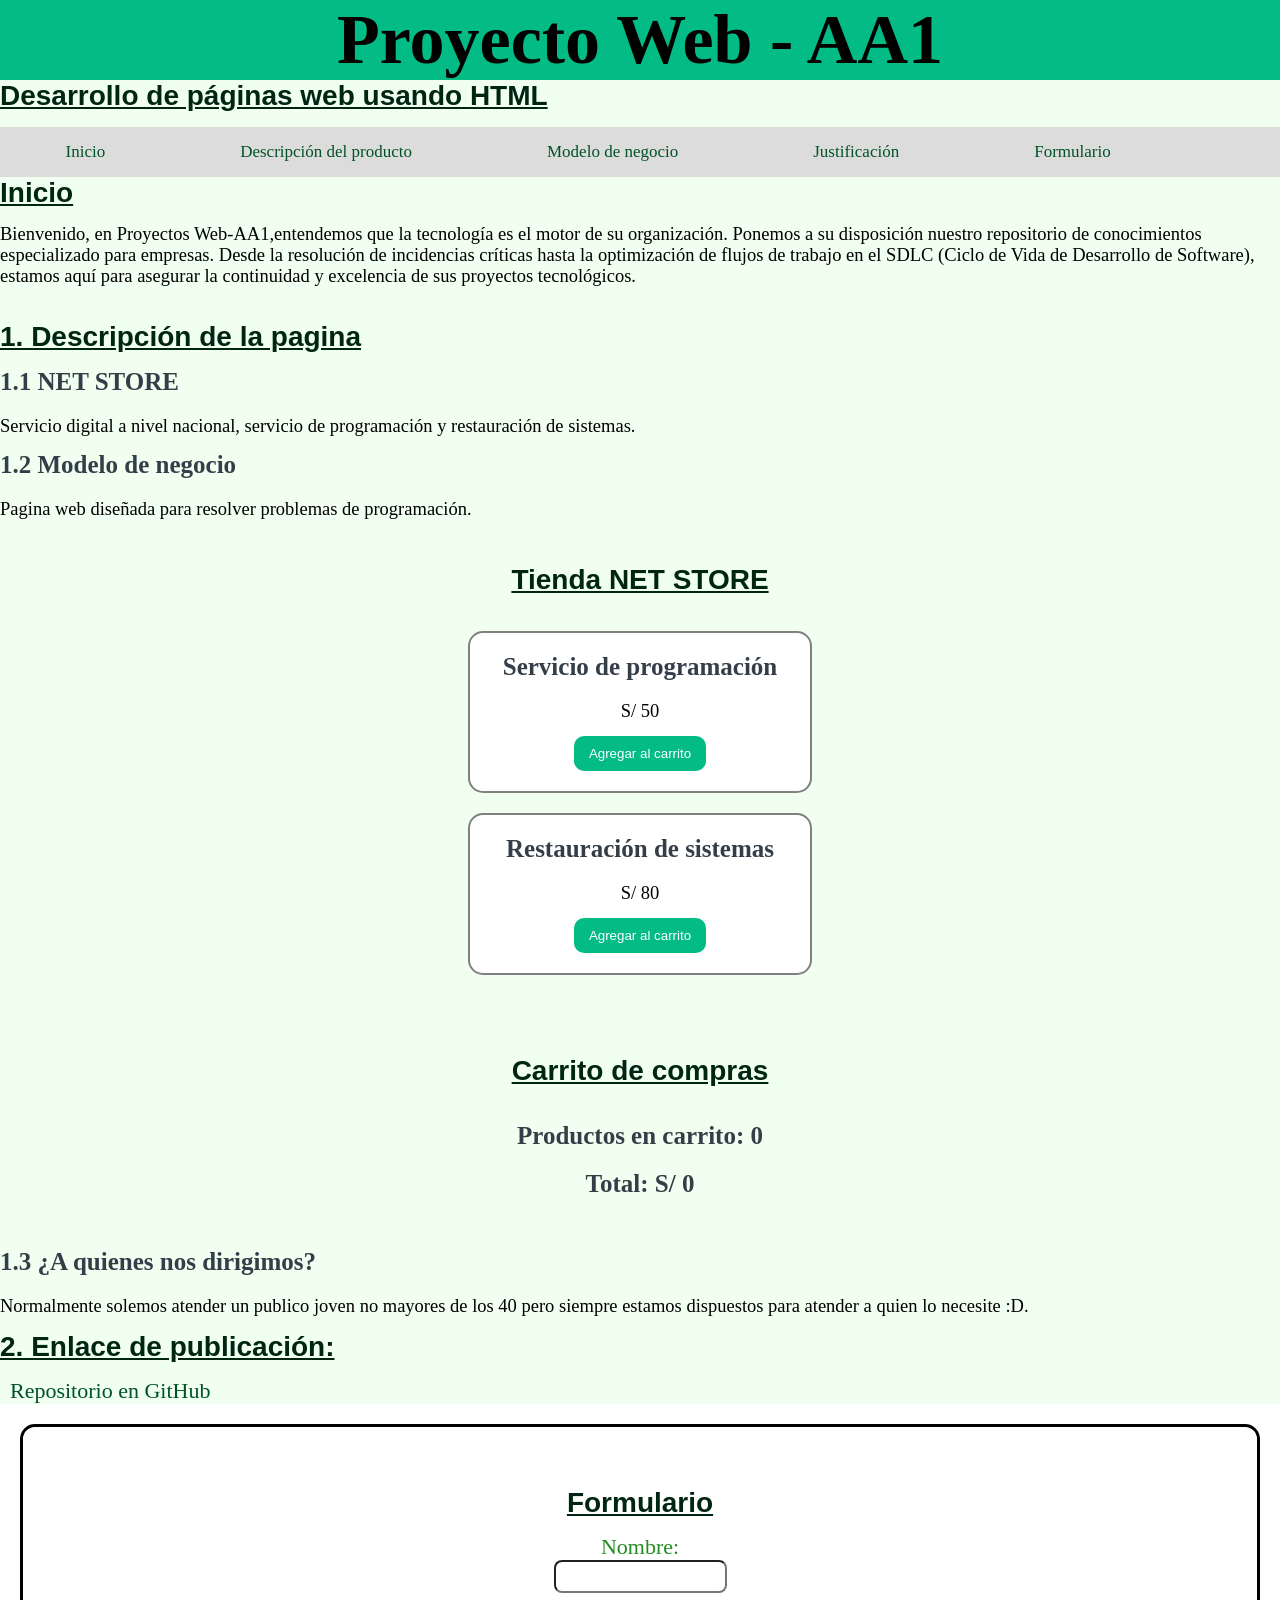
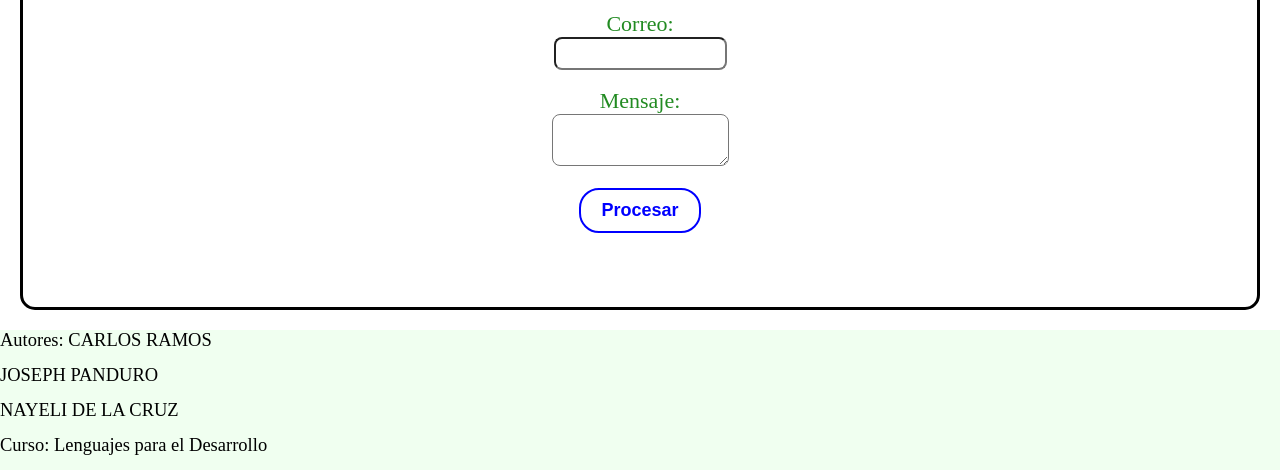
<file: index.html>
<!DOCTYPE html>
<html lang="es">
<head>
    <meta charset="UTF-8">
    <title>AA1 - MI PAGINA WEB</title>
    <link rel="stylesheet" href= "index.css">
</head>
<body>

    <!-- ENCABEZADO -->
    <header>
        <h1>Proyecto Web - AA1</h1>
        <h2 class="color">Desarrollo de páginas web usando HTML</h2>
    </header>


    <!-- MENÚ DE NAVEGACIÓN (Pestañas) -->
    <nav>
        <ul>
            <li><a href="#inicio">Inicio</a></li>
            <li><a href="#descripcion">Descripción del producto</a></li>
            <li><a href="#modelo">Modelo de negocio</a></li>
            <li><a href="#justificacion">Justificación</a></li>
            <li><a href="#formulario">Formulario</a></li>
        </ul>
    </nav>

    <!-- CUERPO DE LA PÁGINA -->

    <!-- INICIO -->

    <section id="inicio">
        <h2 class="color">Inicio</h2>
      
        <p>Bienvenido, en Proyectos Web-AA1,entendemos que la tecnología es el motor de su organización. Ponemos a su disposición nuestro repositorio de conocimientos especializado para empresas. Desde la resolución de incidencias críticas hasta la optimización de flujos de trabajo en el SDLC (Ciclo de Vida de Desarrollo de Software), estamos aquí para asegurar la continuidad y excelencia de sus proyectos tecnológicos.</p>
    </section>
    
    <script src="script.js"></script>

    <!-- DESCRIPCIÓN DEL PRODUCTO -->
    <section class="color" id="descripcion">
        <h2>1. Descripción de la pagina</h2>

        <h3>1.1 NET STORE</h3>
        <p>Servicio digital a nivel nacional, servicio de programación y restauración de sistemas.</p>
        <h3>1.2 Modelo de negocio</h3>
        <p>Pagina web diseñada para resolver problemas de programación.</p>
    </section>

    <!-- PRODUCTOS -->
<section id="productos" class="color">

    <h2>Tienda NET STORE</h2>

    <div class="producto">
        <h3>Servicio de programación</h3>
        <p>S/ 50</p>
        <button onclick="agregarCarrito('Servicio de programación', 50)">
            Agregar al carrito
        </button>
    </div>

    <div class="producto">
        <h3>Restauración de sistemas</h3>
        <p>S/ 80</p>
        <button onclick="agregarCarrito('Restauración de sistemas', 80)">
            Agregar al carrito
        </button>
    </div>

</section>


    <!-- CARRITO -->
<section id="carrito">

    <h2>Carrito de compras</h2>

    <ul id="lista-carrito"></ul>

   <h3>Productos en carrito: <span id="contador">0</span></h3>
   <h3>Total: S/ <span id="total">0</span></h3>

</section>

    <!-- JUSTIFICACIÓN -->
    <section class="color" id="justificacion">
        <h3>1.3 ¿A quienes nos dirigimos? </h3>
        <p>Normalmente solemos atender un publico joven no mayores de los 40 pero siempre estamos dispuestos para atender a quien lo necesite :D.</p>

        <h2>2. Enlace de publicación:</h2>
        <a id="Repositorio" href="https://github.com/Carlos520-66/proyecto1-grupo3" target="_blank" rel="noopener noreferrer">Repositorio en GitHub</a>
    </section>

    <!-- FORMULARIO -->
    <section id="formulario">
    <h2>Formulario</h2>

    <form onsubmit="return false;">
        <label>Nombre:</label><br>
        <input type="text" name="nombre"><br><br>

        <label>Correo:</label><br>
        <input type="email" name="correo"><br><br>

        <label>Mensaje:</label><br>
        <textarea name="mensaje"></textarea><br><br>

        <!-- Botón modificado -->
        <input type="button" value="Procesar" id="boton" onclick="procesarFormulario()">
    </form>

    <!-- Resultado -->
    <p id="respuesta"></p>
</section>

    <!-- PIE DE PÁGINA -->
    <footer class="color">
        <p>Autores: CARLOS RAMOS</p>
        <p>JOSEPH PANDURO</p>
        <P>NAYELI DE LA CRUZ</P>
        <p>Curso: Lenguajes para el Desarrollo</p>
        
    </footer>

</body>
</html>
</file>
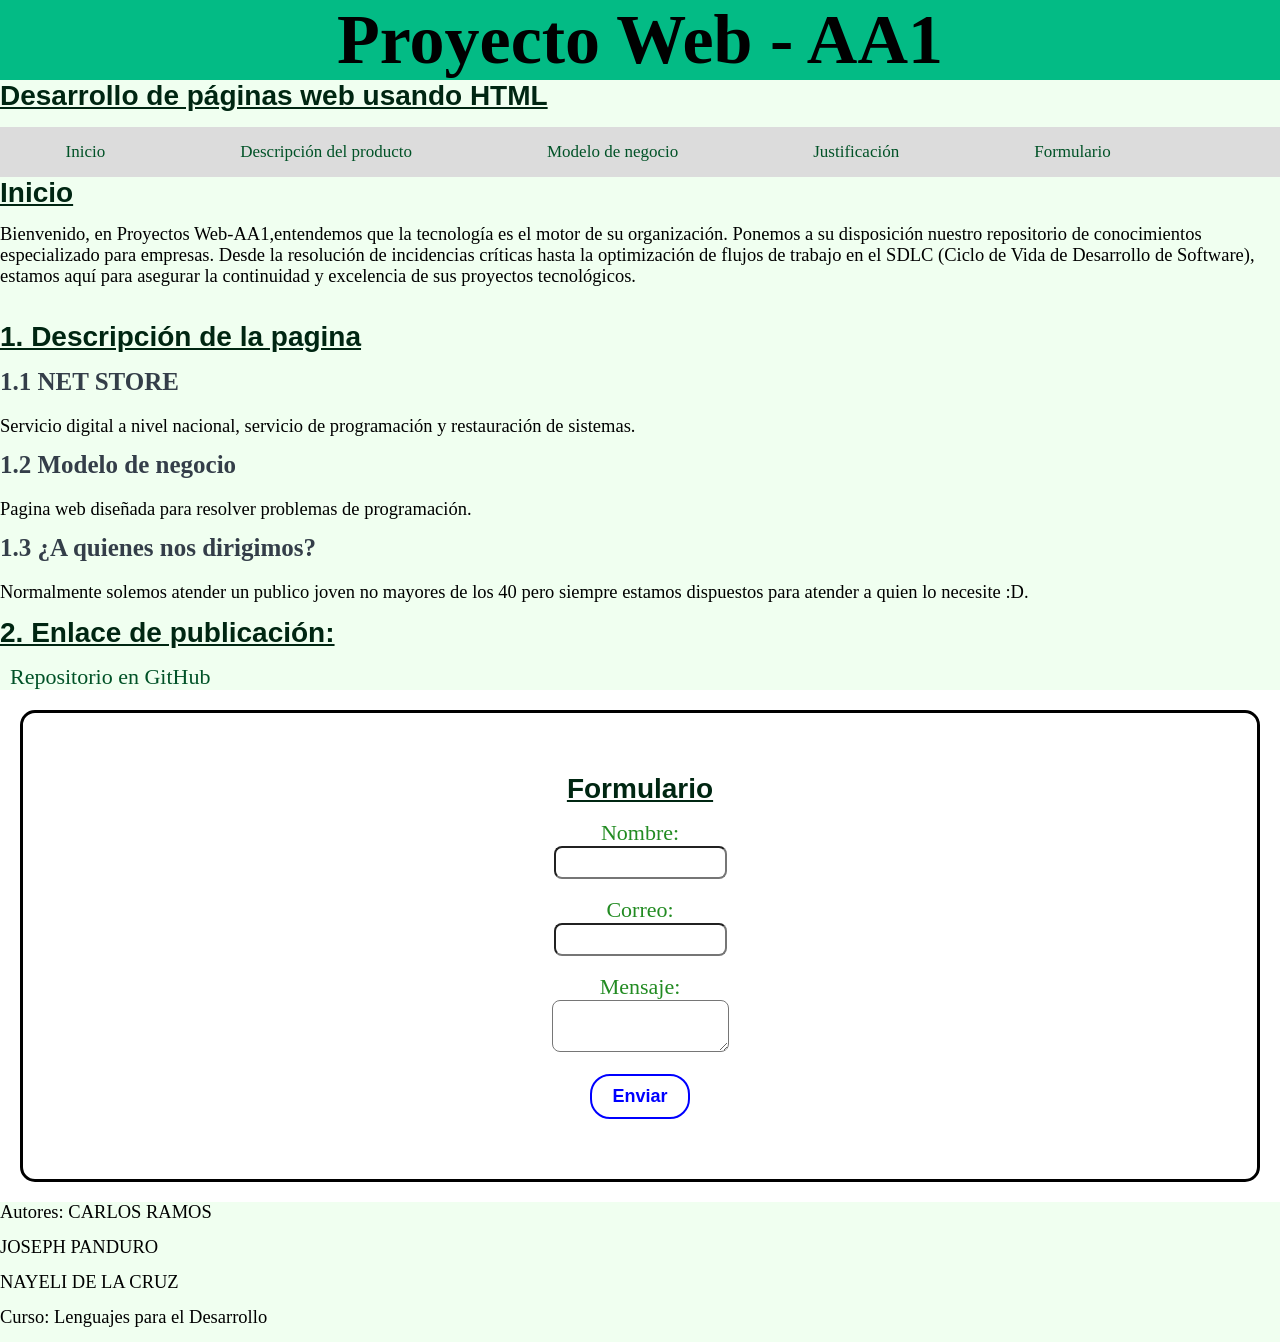
<file: proyecto nuevo/index.html>
<!DOCTYPE html>
<html lang="es">
<head>
    <meta charset="UTF-8">
    <title>AA1 - MI PAGINA WEB</title>
    <link rel="stylesheet" href= "index.css">
</head>
<body>

    <!-- ENCABEZADO -->
    <header>
        <h1>Proyecto Web - AA1</h1>
        <h2 class="color">Desarrollo de páginas web usando HTML</h2>
    </header>


    <!-- MENÚ DE NAVEGACIÓN (Pestañas) -->
    <nav>
        <ul>
            <li><a href="#inicio">Inicio</a></li>
            <li><a href="#descripcion">Descripción del producto</a></li>
            <li><a href="#modelo">Modelo de negocio</a></li>
            <li><a href="#justificacion">Justificación</a></li>
            <li><a href="#formulario">Formulario</a></li>
        </ul>
    </nav>

    <!-- CUERPO DE LA PÁGINA -->

    <!-- INICIO -->

    <section id="inicio">
        <h2 class="color">Inicio</h2>
      
        <p>Bienvenido, en Proyectos Web-AA1,entendemos que la tecnología es el motor de su organización. Ponemos a su disposición nuestro repositorio de conocimientos especializado para empresas. Desde la resolución de incidencias críticas hasta la optimización de flujos de trabajo en el SDLC (Ciclo de Vida de Desarrollo de Software), estamos aquí para asegurar la continuidad y excelencia de sus proyectos tecnológicos.</p>
    </section>

    <!-- DESCRIPCIÓN DEL PRODUCTO -->
    <section class="color" id="descripcion">
        <h2>1. Descripción de la pagina</h2>

        <h3>1.1 NET STORE</h3>
        <p>Servicio digital a nivel nacional, servicio de programación y restauración de sistemas.</p>
        <h3>1.2 Modelo de negocio</h3>
        <p>Pagina web diseñada para resolver problemas de programación.</p>
    </section>

    <!-- JUSTIFICACIÓN -->
    <section class="color" id="justificacion">
        <h3>1.3 ¿A quienes nos dirigimos? </h3>
        <p>Normalmente solemos atender un publico joven no mayores de los 40 pero siempre estamos dispuestos para atender a quien lo necesite :D.</p>

        <h2>2. Enlace de publicación:</h2>
        <a id="Repositorio" href="https://github.com/Carlos520-66/proyecto1-grupo3" target="_blank" rel="noopener noreferrer">Repositorio en GitHub</a>
    </section>

    <!-- FORMULARIO -->
    <section id="formulario">
        <h2>Formulario</h2>

        <form>
            <label>Nombre:</label><br>
            <input type="text" name="nombre"><br><br>

            <label>Correo:</label><br>
            <input type="email" name="correo"><br><br>

            <label>Mensaje:</label><br>
            <textarea name="mensaje"></textarea><br><br>

            <input type="submit" value="Enviar" id="boton">
        </form>
    </section>

    <!-- PIE DE PÁGINA -->
    <footer class="color">
        <p>Autores: CARLOS RAMOS</p>
        <p>JOSEPH PANDURO</p>
        <P>NAYELI DE LA CRUZ</P>
        <p>Curso: Lenguajes para el Desarrollo</p>
        
    </footer>

</body>
</html>
</file>
<file: index.css>
*{ 
    padding: 0;
    margin: 0;
    /*background-color: #B2EBF2;*/
}

h1{
font-style: normal italic oblique;
font-size: 70px;
background-color: #03BB85;
text-align: center;
}

h2{
    font-family:'Lucida Sans', 'Lucida Sans Regular', 'Lucida Grande', 'Lucida Sans Unicode', Geneva, Verdana, sans-serif;
    text-decoration: underline;
    font-size: 28px;
    padding-bottom: 15px;
    font-weight: bold;
    color: #002612;
}

.color{
    background-color: honeydew;
}

#inicio{
    padding-bottom: 20px;
    background-color: honeydew;
    
}

#formulario{
    background-image:url("https://p4.wallpaperbetter.com/wallpaper/388/595/585/minimalistic-landscape-mountains-forest-bird-wallpaper-preview.jpg");
    padding: 60px 20px; 
    text-align: center;
    border-radius: 15px;
    margin: 20px;
    border: 3px solid black;
    background-size: cover;
    background-position: center;
    background-repeat: no-repeat;

}

input{
    background-color: white;
    border-radius: 8px;
    padding-bottom: 14px;
}

textarea{
    background-color: white;
    padding-bottom: 20px;
    border-radius: 8px;
}

#boton{
    border: 2px solid blue;
    padding: 10px 20px;
    border-radius: 20px;
    color: blue;
    font-size: 18px;
    font-weight: bold;      
    cursor: pointer;           
    transition: box-shadow 0.3s ease, background-color 0.3s ease;
}

label{
    font-size: 22px;
    color: forestgreen;
}

a{
    text-decoration:none;
    color:#005227;
    padding: 10px;
    border-radius: 10px;
    font-size: 17px;
 }
ul li{
    display: inline-block;
    margin: 15px 55.5px;
    transition: box-shadow 0.3s ease, background-color 0.3s ease; 
    
}

nav{
    background-color: gainsboro;
}

p{
    font-size: 18.5px;
    padding-bottom: 14px;
    font-family: 'Times New Roman', Times, serif;
}

h3{
    font-size: 25px;
    padding-bottom: 20px;
    color: #343E49;
}

#Repositorio{
    font-size: 22px;
}

#boton:hover{
    background-color: blue;
    color: white;
    box-shadow: 0 0 10px blue;
}

#productos{

    padding: 30px;
    text-align: center;
}

.producto{

    border: 2px solid gray;
    margin: 20px auto;
    padding: 20px;
    width: 300px;
    border-radius: 15px;
    background-color: white;
}

.producto button{

    padding: 10px 15px;
    border: none;
    background-color: #03BB85;
    color: white;
    border-radius: 10px;
    cursor: pointer;
}

.producto button:hover{

    background-color: #028a63;
}

#carrito{

    padding: 30px;
    background-color: honeydew;
    text-align: center;
}

#lista-carrito{

    list-style: none;
    padding: 10px;
}

#lista-carrito li{

    margin: 10px;
    font-size: 18px;
}

#lista-carrito button{

    margin-left: 10px;
    padding: 5px 10px;
    border: none;
    border-radius: 8px;
    background-color: crimson;
    color: white;
    cursor: pointer;
}

#lista-carrito button:hover{

    background-color: darkred;
}
</file>
<file: proyecto nuevo/index.css>
*{ 
    padding: 0;
    margin: 0;
    /*background-color: #B2EBF2;*/
}

h1{
font-style: normal italic oblique;
font-size: 70px;
background-color: #03BB85;
text-align: center;
}

h2{
    font-family:'Lucida Sans', 'Lucida Sans Regular', 'Lucida Grande', 'Lucida Sans Unicode', Geneva, Verdana, sans-serif;
    text-decoration: underline;
    font-size: 28px;
    padding-bottom: 15px;
    font-weight: bold;
    color: #002612;
}

.color{
    background-color: honeydew;
}

#inicio{
    padding-bottom: 20px;
    background-color: honeydew;
    
}

#formulario{
    background-image:url("https://p4.wallpaperbetter.com/wallpaper/388/595/585/minimalistic-landscape-mountains-forest-bird-wallpaper-preview.jpg");
    padding: 60px 20px; 
    text-align: center;
    border-radius: 15px;
    margin: 20px;
    border: 3px solid black;
    background-size: cover;
    background-position: center;
    background-repeat: no-repeat;

}

input{
    background-color: white;
    border-radius: 8px;
    padding-bottom: 14px;
}

textarea{
    background-color: white;
    padding-bottom: 20px;
    border-radius: 8px;
}

#boton{
    border: 2px solid blue;
    padding: 10px 20px;
    border-radius: 20px;
    color: blue;
    font-size: 18px;
    font-weight: bold;      
    cursor: pointer;           
    transition: box-shadow 0.3s ease, background-color 0.3s ease;
}

label{
    font-size: 22px;
    color: forestgreen;
}

a{
    text-decoration:none;
    color:#005227;
    padding: 10px;
    border-radius: 10px;
    font-size: 17px;
 }
ul li{
    display: inline-block;
    margin: 15px 55.5px;
    transition: box-shadow 0.3s ease, background-color 0.3s ease; 
    
}

nav{
    background-color: gainsboro;
}

p{
    font-size: 18.5px;
    padding-bottom: 14px;
    font-family: 'Times New Roman', Times, serif;
}

h3{
    font-size: 25px;
    padding-bottom: 20px;
    color: #343E49;
}

#Repositorio{
    font-size: 22px;
}

/*#justificacion{ 
    background-color: honeydew;

}*/
</file>
